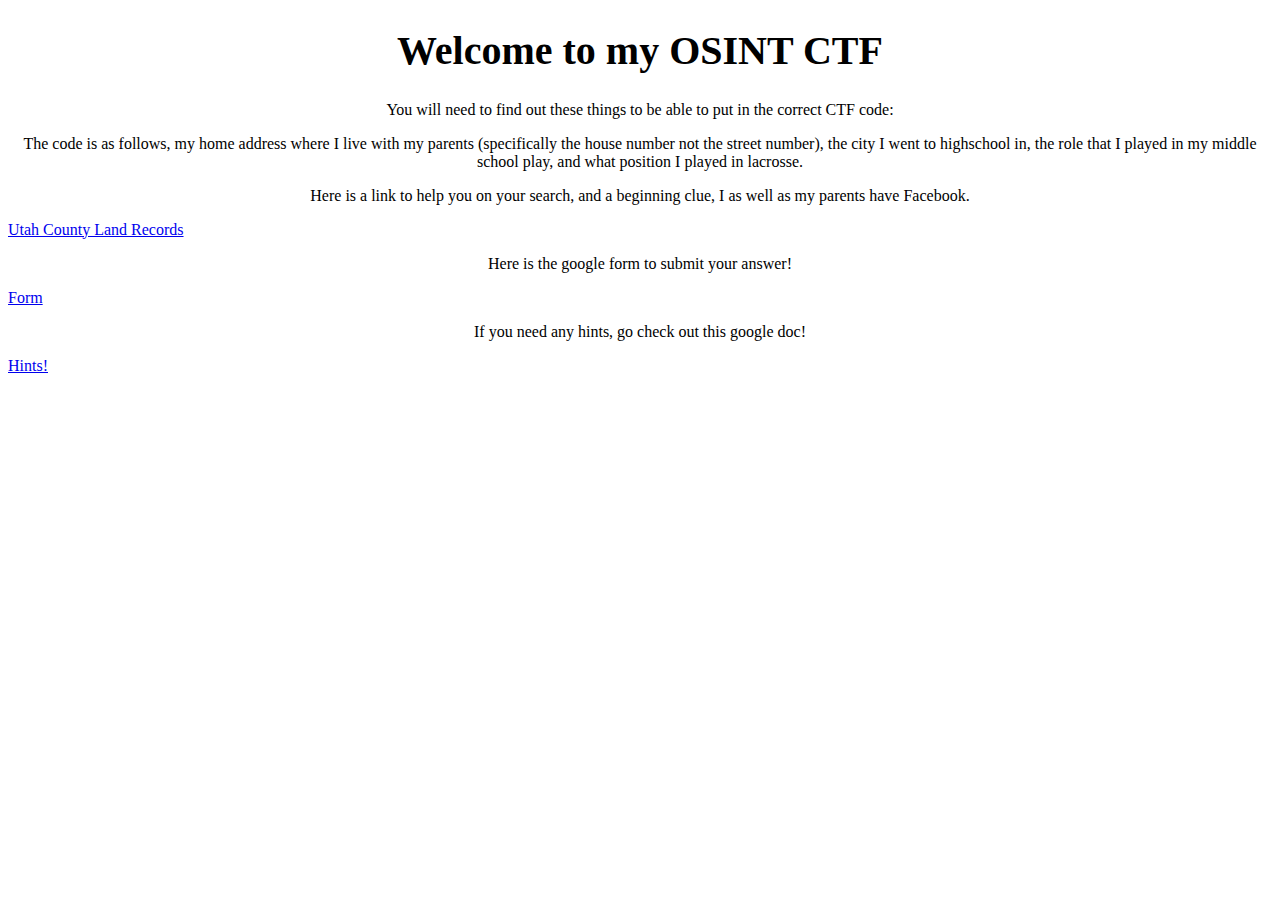
<file: index.html>
<!DOCTYPE html>
<html>
<head>
         <style>  

            h1{
            font-size: 40px;
           }    
                     </style>
            <link rel="stylesheet" href="style.css">
    <title >OSINT Start Page</title>
</head>
<body>
    <h1 class="middlealign">Welcome to my OSINT CTF</h1>
    <p class="middlealign">You will need to find out these things to be able to put in the correct CTF code:</p>
    <p class="middlealign">The code is as follows, my home address where I live with my parents (specifically the house number not the street number), the city I went to highschool in, the role that I played in my middle school play, and what position I played in lacrosse.</p>
    <p class="middlealign">Here is a link to help you on your search, and a beginning clue, I as well as my parents have Facebook.</p> 
    <a class="middlealign" href="https://www.utahcounty.gov/LandRecords/Index.asp">Utah County Land Records</a>
    <p class="middlealign">Here is the google form to submit your answer!</p>
    <a class="middlealign" href="https://docs.google.com/forms/d/e/1FAIpQLSfBmciDKZamEvrqk_2AUyIETPaAmHyYiQGGzyBS5zeE6FLQLw/viewform?usp=sf_link">Form</a>
   <p class="middlealign"> If you need any hints, go check out this google doc!</p>
         <a href="https://docs.google.com/document/d/1ni-lRdHVzSfZ_DRypgUqXb02Y6mPuYcsdNv3rZfaeV4/edit?usp=sharing"> Hints! </a>
</body>
</html>
</file>
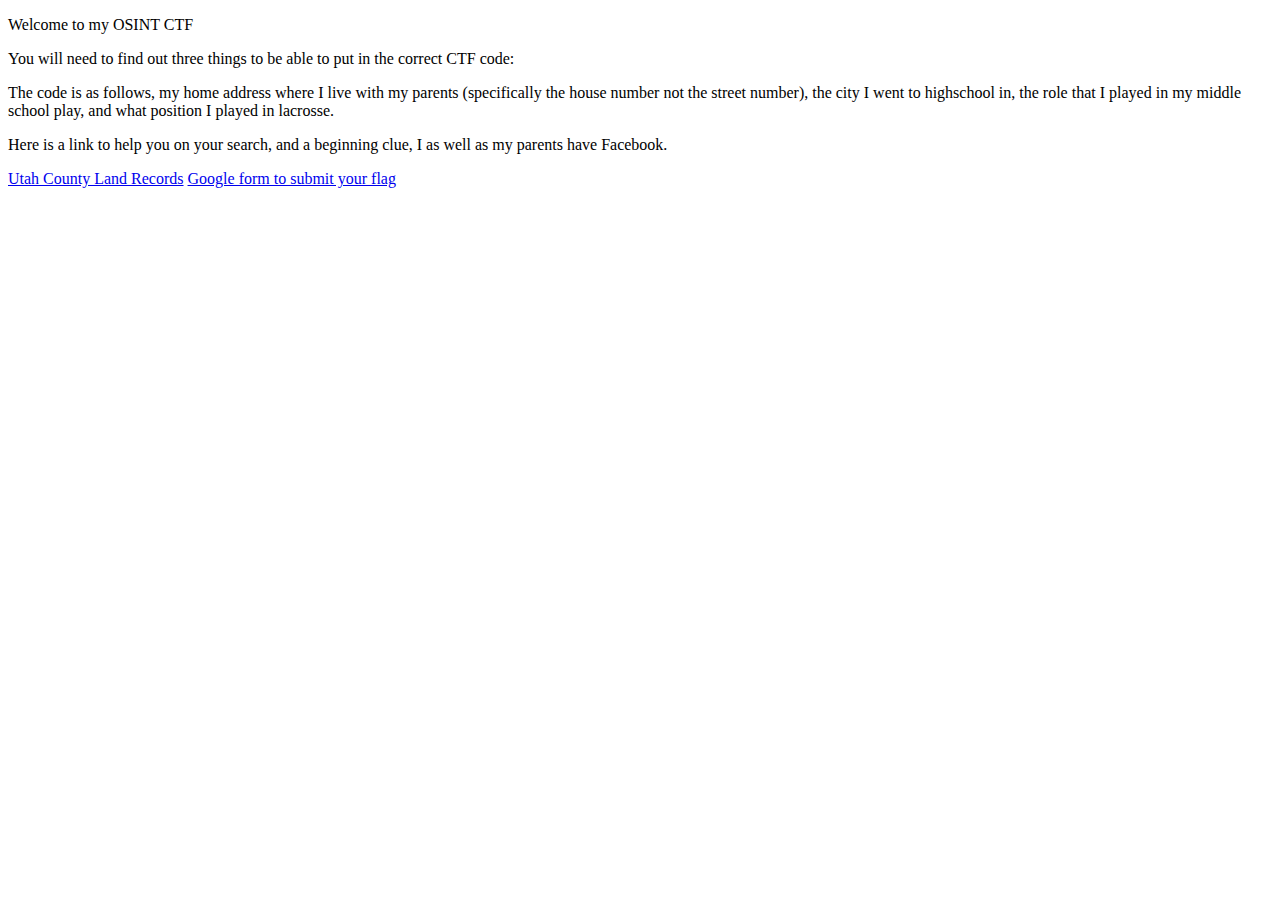
<file: CTFOSINTSTART.html>
<!DOCTYPE html>
<html>
<head>
    <title>OSINT Start Page</title>
</head>
<body>
    <p>Welcome to my OSINT CTF</p>
    <p>You will need to find out three things to be able to put in the correct CTF code:</p>
    <p>The code is as follows, my home address where I live with my parents (specifically the house number not the street number), the city I went to highschool in, the role that I played in my middle school play, and what position I played in lacrosse.</p>
    <p>Here is a link to help you on your search, and a beginning clue, I as well as my parents have Facebook.</p>
    <a href="https://www.utahcounty.gov/LandRecords/Index.asp">Utah County Land Records</a>
    <a href="https://docs.google.com/forms/d/e/1FAIpQLSfBmciDKZamEvrqk_2AUyIETPaAmHyYiQGGzyBS5zeE6FLQLw/viewform?usp=sf_link"> Google form to submit your flag</a>
   
</body>
</html>
</file>
<file: style.css>
.middlealign {
    text-align: center;
}
</file>
